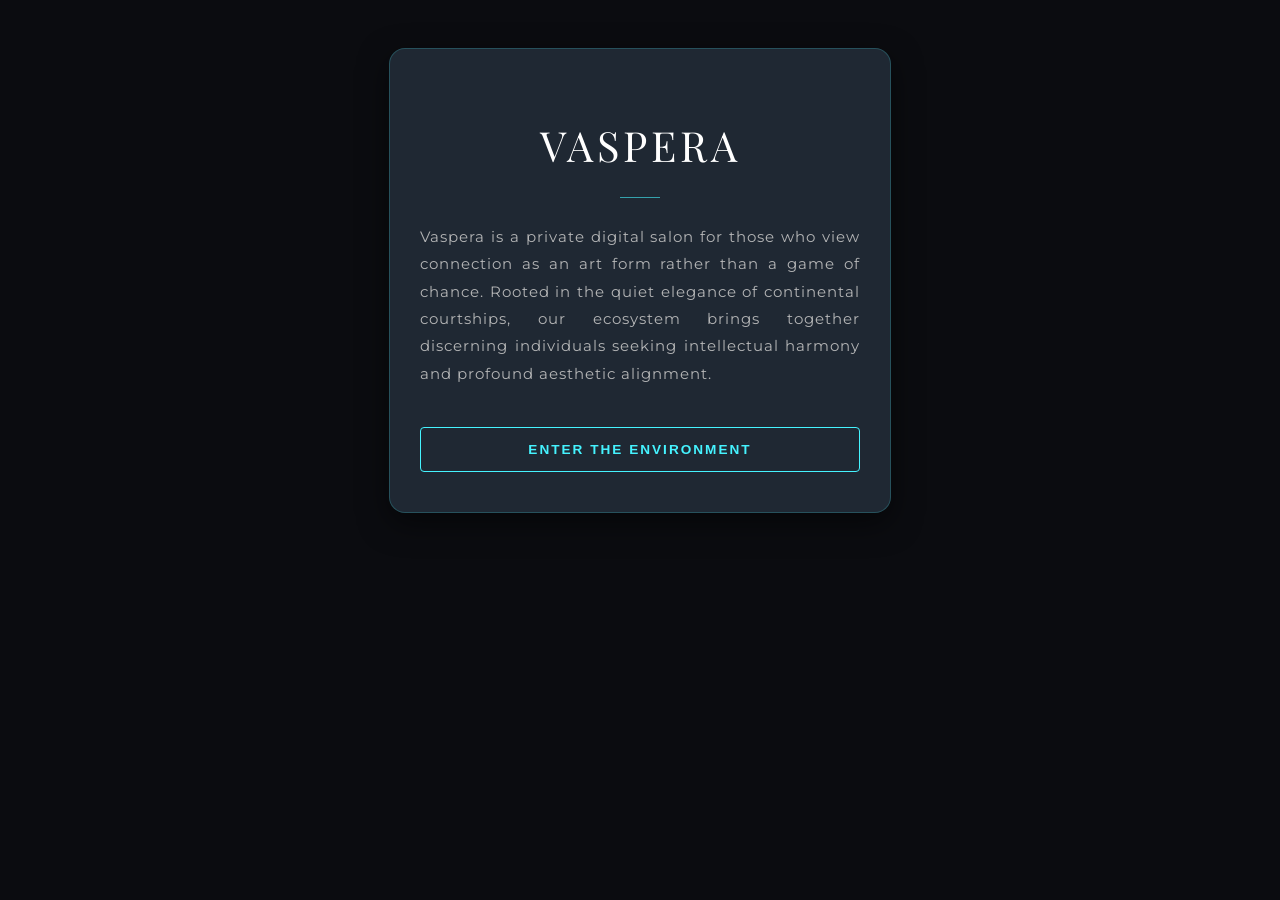
<file: templates/index.html>
<!DOCTYPE html>
<html lang="en">
<head>
    <meta charset="UTF-8">
    <meta name="viewport" content="width=device-width, initial-scale=1.0">
    <link rel="manifest" href="/manifest.json">
    <meta name="theme-color" content="#2c666e">
    <title>Vaspera</title>
    <link href="https://fonts.googleapis.com/css2?family=Playfair+Display:ital,wght@0,400;0,600;1,400&family=Montserrat:wght@300;400;500&display=swap" rel="stylesheet">
    
    <style>
        body { 
            font-family: 'Montserrat', sans-serif; background-color: #0b0c10; 
            text-align: center; color: #c5c6c7; padding: 40px 20px; 
        }
        .pwa-frame { 
            border: 1px solid rgba(69, 243, 255, 0.2); border-radius: 16px; 
            max-width: 440px; margin: 0 auto; background: #1f2833; 
            padding: 40px 30px; box-shadow: 0 10px 30px rgba(0,0,0,0.5); 
        }
        h1 { 
            font-family: 'Playfair Display', serif; font-size: 2.6rem; 
            letter-spacing: 4px; color: #ffffff; margin-bottom: 0; font-weight: 400;
        }
        .hidden { display: none !important; }
        .tagline { 
            font-family: 'Playfair Display', serif; color: #45f3ff; 
            font-size: 1.1rem; font-style: italic; margin-top: 8px; letter-spacing: 2px;
        }
        .divider { width: 40px; height: 1px; background: #45f3ff; margin: 25px auto; opacity: 0.6; }
        .description-text { font-size: 0.95rem; line-height: 1.8; letter-spacing: 1px; color: #b3b4b5; margin-bottom: 30px; text-align: justify; }
        
        /* Interactive Input Form Formatting */
        .input-field {
            width: 100%; padding: 14px; margin: 10px 0; background: #0b0c10;
            border: 1px solid rgba(69, 243, 255, 0.3); border-radius: 4px;
            color: #fff; font-family: 'Montserrat', sans-serif; box-sizing: border-box;
        }
        .input-field:focus { border-color: #45f3ff; outline: none; }

        .btn { 
            background: transparent; color: #45f3ff; border: 1px solid #45f3ff; 
            padding: 14px 30px; font-size: 0.85rem; letter-spacing: 2px;
            text-transform: uppercase; font-weight: bold; border-radius: 4px; 
            cursor: pointer; transition: all 0.3s ease; width: 100%; box-sizing: border-box; margin-top: 10px;
        }
        .btn:hover { background: #45f3ff; color: #0b0c10; }

        .question-title { font-family: 'Playfair Display', serif; color: #ffffff; font-size: 1.4rem; margin-bottom: 20px; }
        .matrix-options { display: flex; flex-direction: column; gap: 12px; text-align: left; margin-top: 20px; }
        .matrix-label { 
            background: rgba(11, 12, 16, 0.6); padding: 12px 15px; border-radius: 6px; 
            cursor: pointer; border: 1px solid transparent; display: flex; align-items: center; gap: 10px;
        }
        .matrix-label:hover { border-color: rgba(69, 243, 255, 0.4); }
        input[type="radio"] { accent-color: #45f3ff; }
    </style>
</head>
<body>

    <div class="pwa-frame">
        <h1>VASPERA</h1>
        <p id="app-tagline" class="tagline hidden">Where Stars Align</p>
        <div class="divider"></div>
        
        <div id="view-welcome">
            <div class="description-text">
                Vaspera is a private digital salon for those who view connection as an art form rather than a game of chance. Rooted in the quiet elegance of continental courtships, our ecosystem brings together discerning individuals seeking intellectual harmony and profound aesthetic alignment.
            </div>
            <button class="btn" onclick="transitionToRegister()">Enter the Environment</button>
        </div>

        <div id="view-register" class="hidden">
            <div class="question-title">Initialize Identity</div>
            <p style="font-size:0.85rem; color:#b3b4b5; margin-bottom:20px;">Provide your signature details to establish an architectural baseline handle.</p>
            <input type="text" id="reg-username" class="input-field" placeholder="Unique Handle / Username">
            <input type="email" id="reg-email" class="input-field" placeholder="Email Address">
            <button class="btn" onclick="submitIdentityData()">Request Verification</button>
        </div>

        <div id="view-quiz" class="hidden">
            <h3 id="question-number" style="color: #45f3ff; font-size: 0.8rem; letter-spacing: 2px;">SURVEY 01 / 03</h3>
            <div id="question-text" class="question-title">...</div>
            
            <div class="matrix-options">
                <label class="matrix-label"><input type="radio" name="matrix_input" value="1"> Absolute Variance</label>
                <label class="matrix-label"><input type="radio" name="matrix_input" value="2"> Slight Variance</label>
                <label class="matrix-label"><input type="radio" name="matrix_input" value="3" checked> Symmetrical Balance</label>
                <label class="matrix-label"><input type="radio" name="matrix_input" value="4"> Soft Resonance</label>
                <label class="matrix-label"><input type="radio" name="matrix_input" value="5"> Absolute Resonance</label>
            </div>
            <br>
            <button class="btn" onclick="processNextQuestion()">Advance Trajectory</button>
        </div>

        <div id="view-results" class="hidden">
            <div class="question-title">Sequence Concluded</div>
            <p style="font-size: 0.95rem; line-height: 1.6; color: #b3b4b5;">Your architectural worldview metrics have been encrypted and submitted to our core database pool.</p>
            <div class="divider"></div>
            <p style="color: #45f3ff; font-style: italic;">Awaiting structural synchronization...</p>
        </div>
    </div>

    <script>
        let sessionUserId = null;
        const questions = [
            "How deeply do you prioritize intellectual solitude over collaborative settings?",
            "Do you consider professional transparency critical in early connection stages?",
            "Does a partner's creative aesthetic expression hold equal weight to logical rationale?"
        ];
        let currentQuestionIndex = 0;
        let selectedAnswers = [];

        // Service Worker registration logic
        if ('serviceWorker' in navigator) {
            window.addEventListener('load', () => {
                navigator.serviceWorker.register('/sw.js').catch(err => console.error(err));
            });
        }

        // Display subline checks for standalone Progressive Web App windows
        if (window.matchMedia('(display-mode: standalone)').matches) {
           document.getElementById('app-tagline').classList.remove('hidden');
        }

        function transitionToRegister() {
            document.getElementById('view-welcome').classList.add('hidden');
            document.getElementById('view-register').classList.remove('hidden');
        }

        // POST Request to Backend Database via Javascript Fetch API
        async function submitIdentityData() {
            const username = document.getElementById('reg-username').value;
            const email = document.getElementById('reg-email').value;

            if(!username || !email) { alert("Complete parameters requested."); return; }

            const response = await fetch('/api/register', {
                method: 'POST',
                headers: { 'Content-Type': 'application/json' },
                body: JSON.stringify({ username, email })
            });
            
            const data = await response.json();
            if(data.user_id) {
                sessionUserId = data.user_id; // Capture database primary key identity
                document.getElementById('view-register').classList.add('hidden');
                document.getElementById('view-quiz').classList.remove('hidden');
                renderQuestion();
            } else {
                alert(data.error || "Verification issue.");
            }
        }

        function renderQuestion() {
            document.getElementById('question-number').innerText = `SURVEY 0${currentQuestionIndex + 1} / 0${questions.length}`;
            document.getElementById('question-text').innerText = questions[currentQuestionIndex];
            document.querySelector('input[name="matrix_input"][value="3"]').checked = true;
        }

        async function processNextQuestion() {
            const selectedRadio = document.querySelector('input[name="matrix_input"]:checked');
            selectedAnswers.push(selectedRadio.value);

            currentQuestionIndex++;
            if (currentQuestionIndex < questions.length) {
                renderQuestion();
            } else {
                document.getElementById('view-quiz').classList.add('hidden');
                document.getElementById('view-results').classList.remove('hidden');
                
                // Final sync: dispatch answer metrics vector parameter to user database row
                const answerVectorString = selectedAnswers.join(',');
                await fetch('/api/submit-quiz', {
                    method: 'POST',
                    headers: { 'Content-Type': 'application/json' },
                    body: JSON.stringify({ user_id: sessionUserId, answers: answerVectorString })
                });
            }
        }
    </script>
</body>
    </html>
</file>
